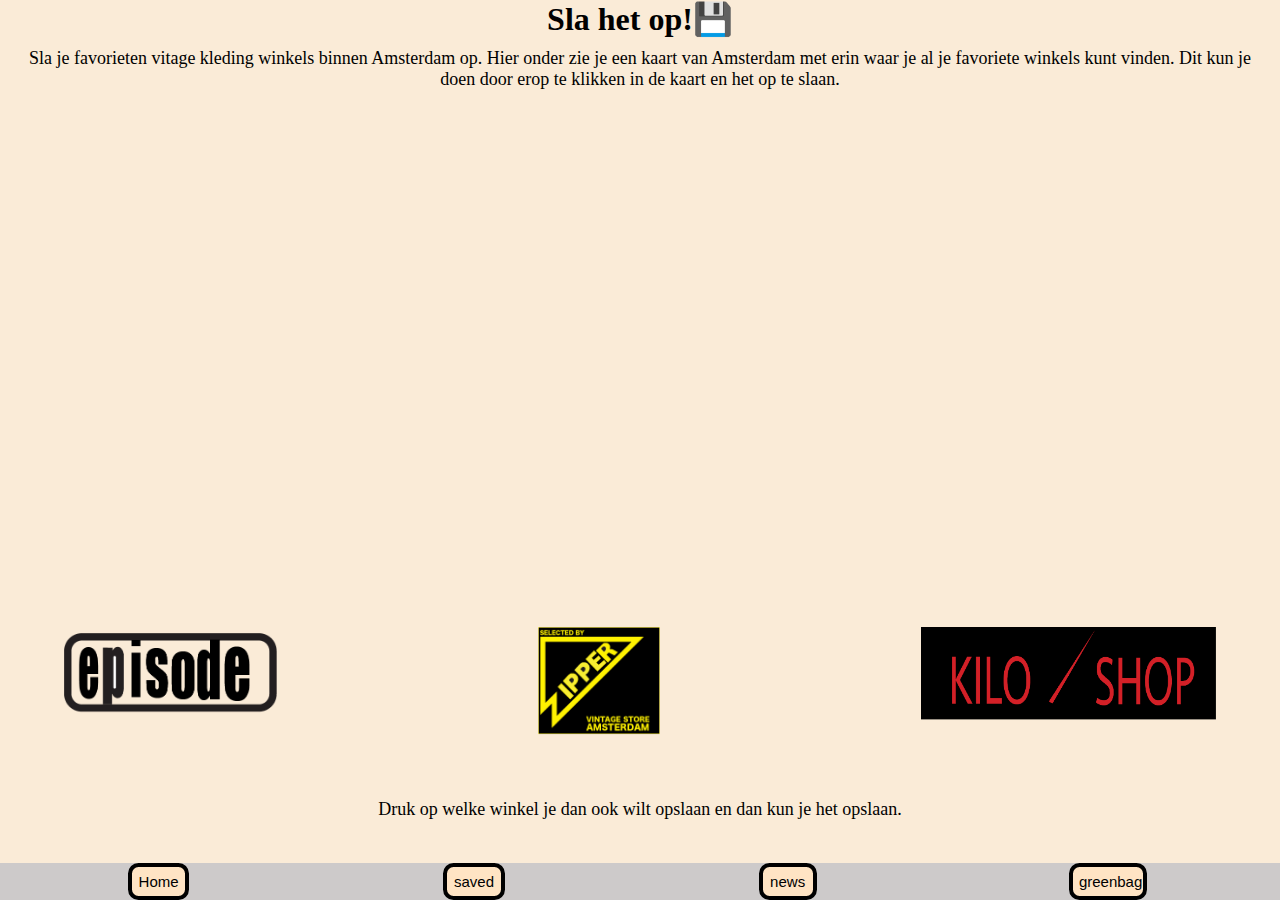
<file: index.html>
<!DOCTYPE html>
<html lang="nl">
<head>
    <meta charset="UTF-8">
    <meta name="viewport" content="width=device-width, initial-scale=1.0">
    <title>saved</title>
    <link rel="stylesheet" href="./stylesheet.css">
</head>
<body>
    <header>
        <h1>
            Sla het op!💾
        </h1>
    </header>
    <main>
    <p>
        Sla je favorieten vitage kleding winkels binnen Amsterdam
        op. Hier onder zie je een kaart van Amsterdam met 
        erin waar je al je favoriete winkels kunt vinden. Dit kun je doen 
        door erop te klikken in de kaart en het op te slaan.
    </p>
    <iframe src="https://www.google.com/maps/embed?pb=!1m16!1m12!1m3!1d19490.54542179053!2d4.869663454298834!3d52.36465041509948!2m3!1f0!2f0!3f0!3m2!1i1024!2i768!4f13.1!2m1!1sAmsterdam%20vintage%20stores!5e0!3m2!1snl!2snl!4v1706091513195!5m2!1snl!2snl" width="600" height="450" style="border:0;" allowfullscreen="" loading="lazy" referrerpolicy="no-referrer-when-downgrade"></iframe>
    <section class="logos">   
        <img class="logo" src="episode.png" alt="logo">
        <img class="logo" src="zipper.png" alt="logo">
        <img class="logo" src="Kiloshop.png" alt="logo">
    </section>

    <p>
        Druk op welke winkel je dan ook wilt 
        opslaan en dan kun je het opslaan.
    </p>
    </main>  
    <footer>
        <nav>
            <ul>
                <li><a href="ecodraad.html">Home</a></li>
                <li><a href="index.html">saved</a></li>  
                <li><a href="new.html">news</a></li>
                <li><a href="info.html">greenbag</a>  </li>
            </ul>
        </nav>
    </footer>
</body>
</html>
</file>
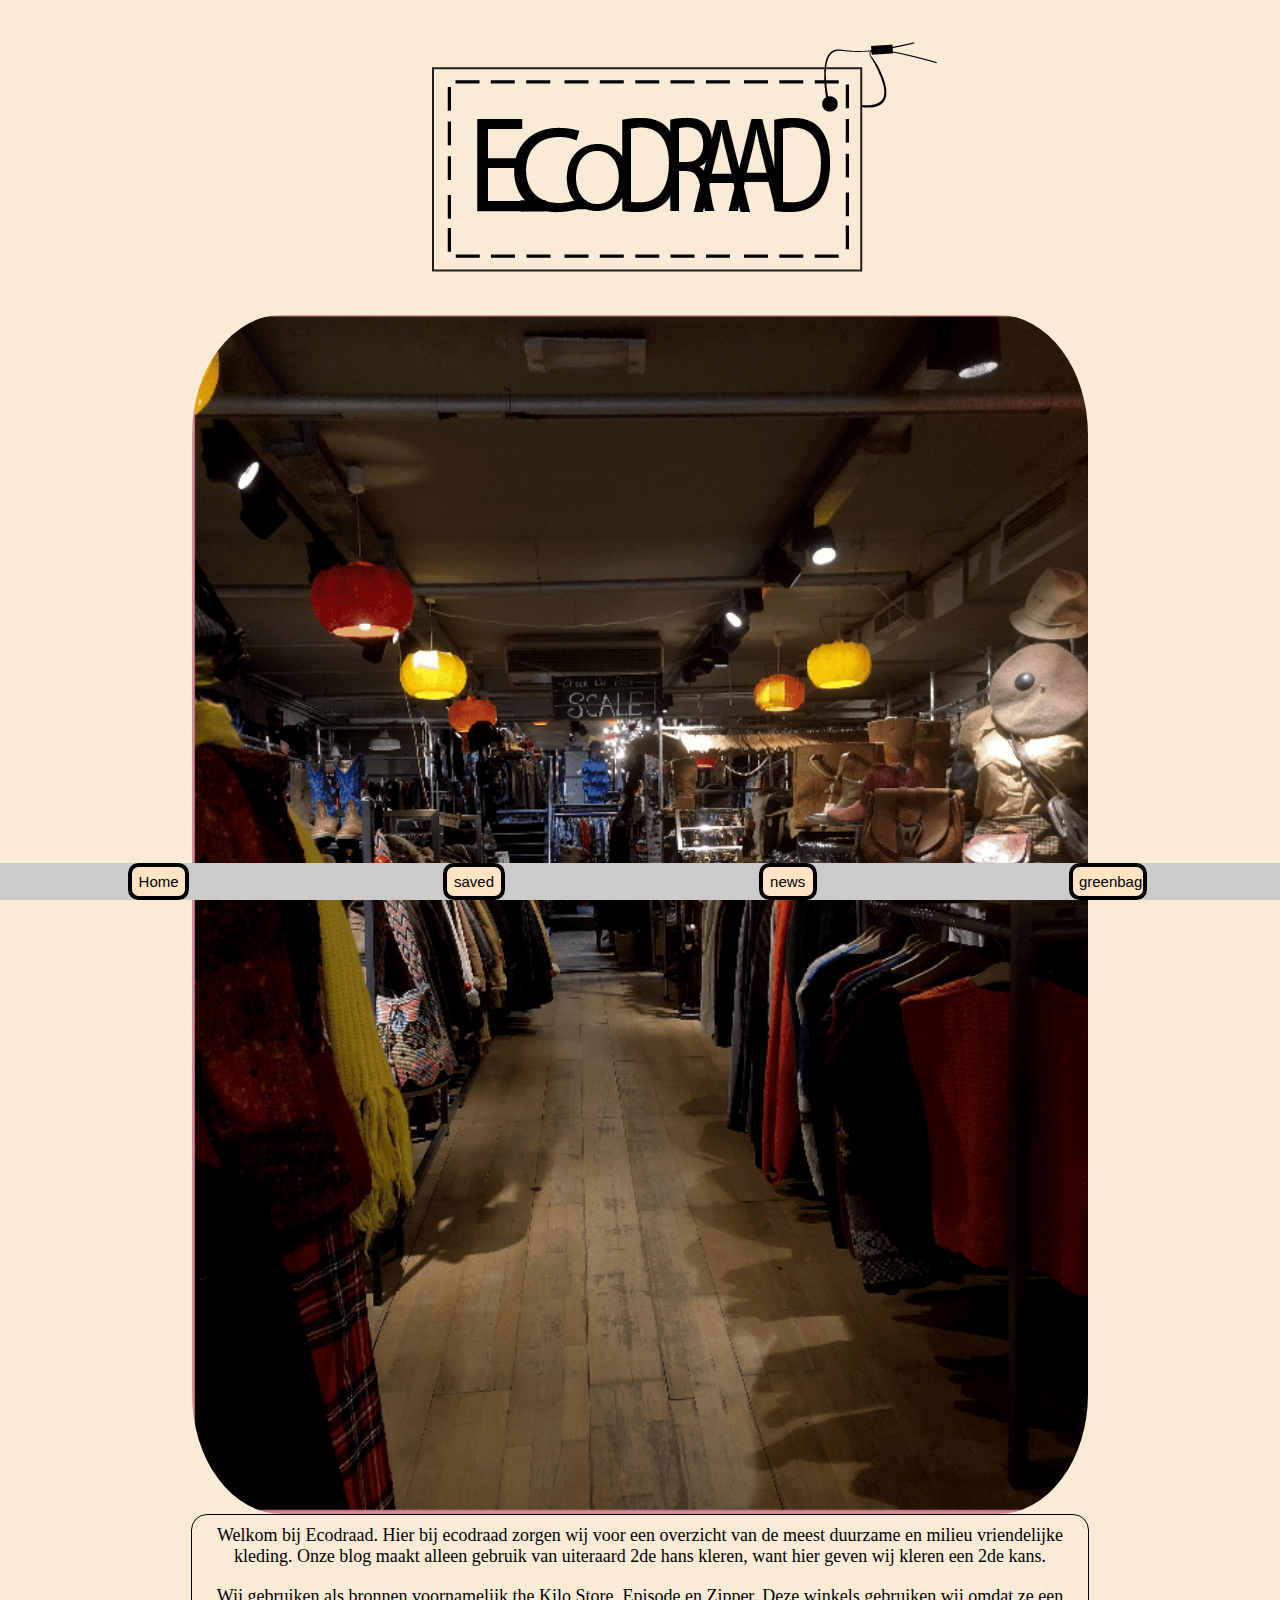
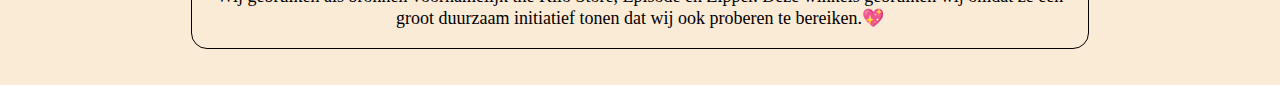
<file: ecodraad.html>
<!DOCTYPE html>
<html lang="nl">
<head>
    <meta charset="UTF-8">
    <meta name="viewport" content="width=device-width, initial-scale=1.0">
    <title>Ecodraad</title>
<link rel="stylesheet" href="./stylesheet.css">
</head>
<body>
    <h1>
        <img src="ecodraadlogo.png" alt="ecodraad logo">
    
    </h1>
    <div>
        <!--deze code komt van deze site https://www.w3schools.com/html/tryit.asp?filename=tryhtml_images_hackman-->
        <img class="pinguintje" src="img/pinguintje.png" alt="vintage winkel">
    </div>
    <main id="ecodraad">
        <p>
            Welkom bij Ecodraad. Hier bij ecodraad zorgen wij voor 
            een overzicht van de meest duurzame
            en milieu vriendelijke kleding. Onze blog maakt alleen gebruik van
            uiteraard 2de hans kleren,
            want hier geven wij kleren een 2de kans.
        </p>
        <p>Wij gebruiken als bronnen voornamelijk the Kilo Store, 
            Episode en Zipper. Deze winkels gebruiken wij
            omdat ze een groot duurzaam initiatief tonen dat wij 
            ook proberen te bereiken.💖
        </p>
       
    </main>
   
    <footer>
        <nav>
            <ul>
                <li><a href="ecodraad.html">Home</a></li>
                <li><a href="index.html">saved</a></li>  
                <li><a href="new.html">news</a></li>
                <li><a href="info.html">greenbag</a>  </li>
            </ul>
        </nav>
    </footer>
</body>
</html>
</file>
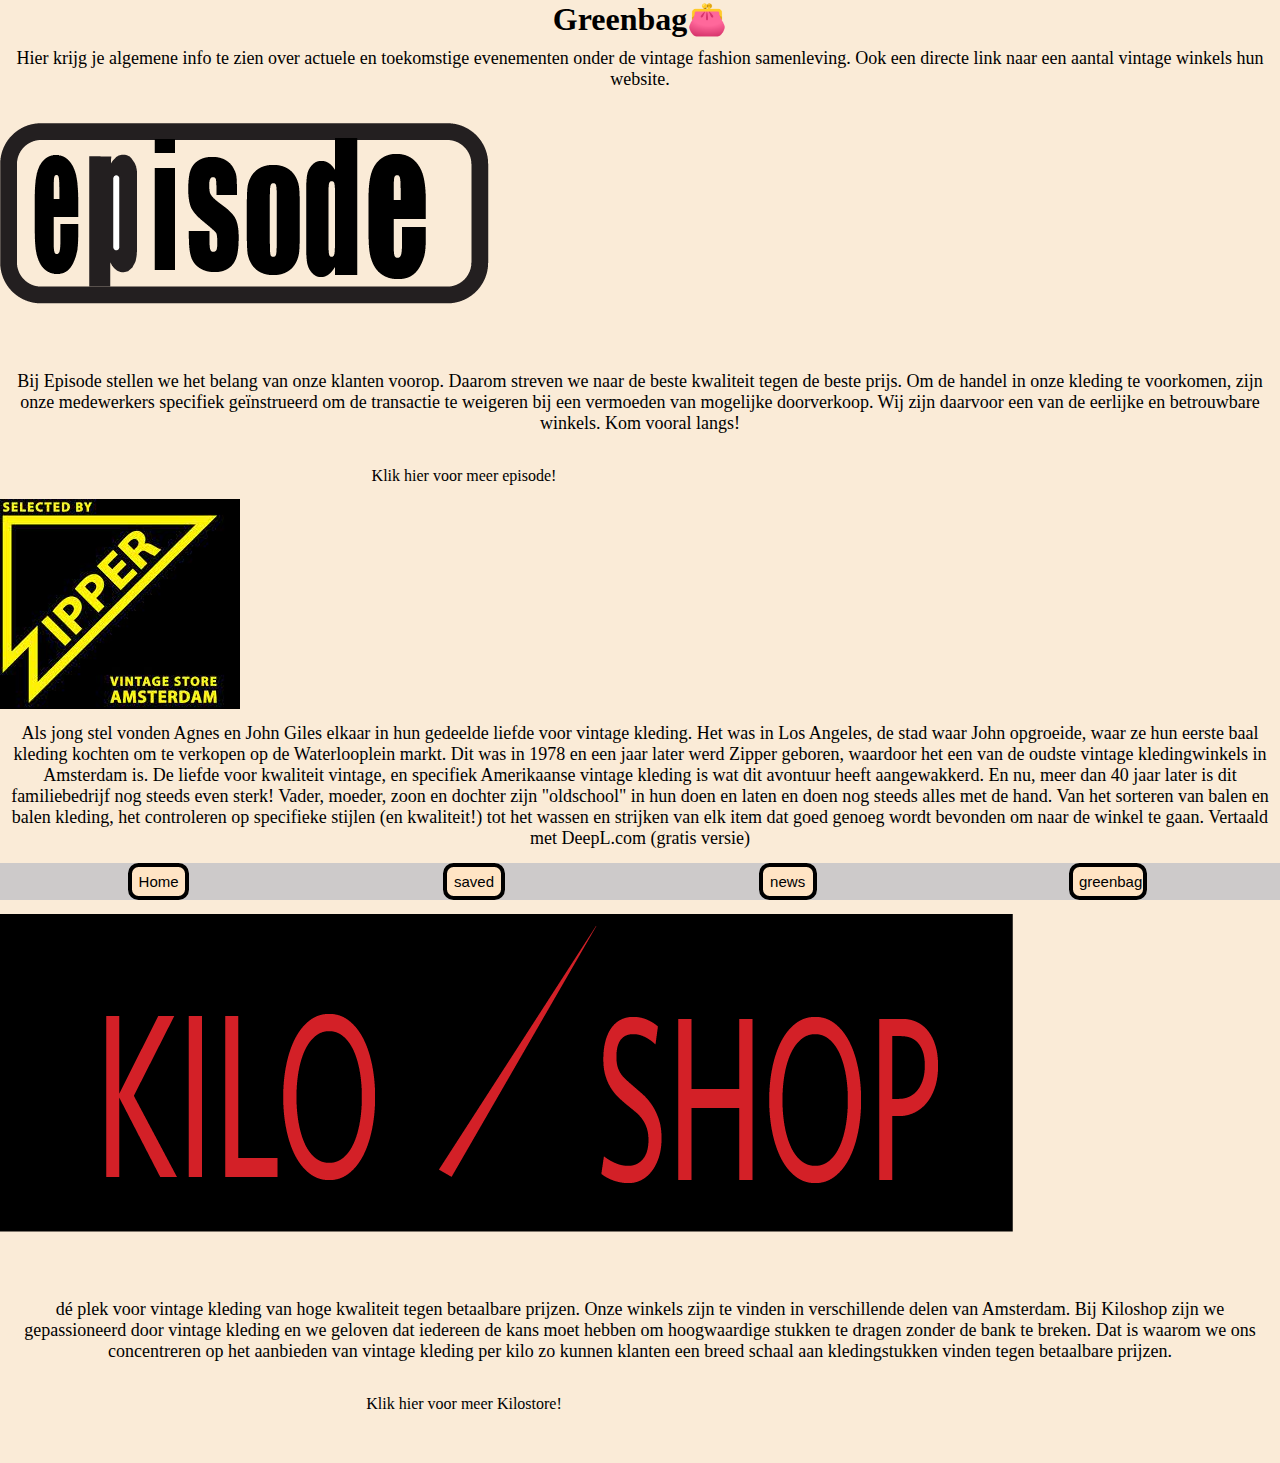
<file: info.html>
<!DOCTYPE html>
<html lang="nl">

<head>
    <meta charset="UTF-8">
    <meta name="viewport" content="width=device-width, initial-scale=1.0">
    <title>greenbag</title>
    <link rel="stylesheet" href="./stylesheet.css">
</head>

<body>
    <header>
        <h1>Greenbag👛</h1>
    </header>
    <main>
        <p>Hier krijg je algemene info te zien over
            actuele en toekomstige evenementen onder
            de vintage fashion samenleving. Ook een directe
            link naar een aantal vintage winkels hun website.
        </p>
        <section>
            <section class="episode">
            <img src="episode.png" alt="episodelogo"></section>
            <p>Bij Episode stellen we het belang van onze klanten voorop.
                 Daarom streven we naar de beste kwaliteit tegen de beste prijs.
                  Om de handel in onze kleding te voorkomen, zijn onze medewerkers 
                  specifiek geïnstrueerd om de transactie te weigeren bij een 
                  vermoeden van mogelijke doorverkoop. Wij zijn daarvoor een 
                  van de eerlijke en betrouwbare winkels.
                Kom vooral langs!</p>
            <a href="https://episode.eu/?lang=nl">Klik hier voor meer episode!</a>
        </section>

        <section class="zipper">
            <img src="zipper.jpeg" alt="zipper logo">
            <p> Als jong stel vonden Agnes en John Giles elkaar in
                hun gedeelde liefde voor vintage kleding. Het was in
                Los Angeles, de stad waar John opgroeide, waar ze hun
                eerste baal kleding kochten om te verkopen op de Waterlooplein
                markt. Dit was in 1978 en een jaar later werd Zipper geboren,
                waardoor het een van de oudste vintage kledingwinkels in Amsterdam
                is. De liefde voor kwaliteit vintage, en specifiek Amerikaanse vintage
                kleding is wat dit avontuur heeft aangewakkerd. En nu, meer dan 40 jaar
                later is dit familiebedrijf nog steeds even sterk!
                Vader, moeder, zoon en dochter zijn "oldschool" in hun doen en laten en doen
                nog steeds alles met de hand. Van het sorteren van balen en balen kleding, het
                 controleren op specifieke
                stijlen (en kwaliteit!) tot het wassen en strijken van elk item dat goed 
                genoeg wordt bevonden om naar
                de winkel te gaan.

                Vertaald met DeepL.com (gratis versie)</p>
            <a href="https://zippervintageclothing.com/">Klik hier voor meer zipper!</a>
        </section>
        <section>
            <img src="Kiloshop.png" alt="kilostore logo">
            <p>
                dé plek voor vintage kleding van hoge kwaliteit tegen betaalbare prijzen.
                Onze winkels zijn te vinden in verschillende delen van Amsterdam.
                Bij Kiloshop zijn we gepassioneerd door vintage kleding en we geloven
                dat iedereen de kans moet hebben om hoogwaardige stukken te dragen zonder de bank
                te breken. Dat is waarom we ons concentreren op het aanbieden van vintage kleding per
                kilo zo kunnen klanten een breed schaal aan kledingstukken vinden tegen betaalbare prijzen.
            </p>
            <a href="https://kilostore.nl/">Klik hier voor meer Kilostore!</a>
        </section>
    </main>
    <footer>
        <nav>
            <ul>
                <li><a href="ecodraad.html">Home</a></li>
                <li><a href="index.html">saved</a></li>  
                <li><a href="new.html">news</a></li>
                <li><a href="info.html">greenbag</a>  </li>
            </ul>
        </nav>
    </footer>
</body>

</html>
</file>
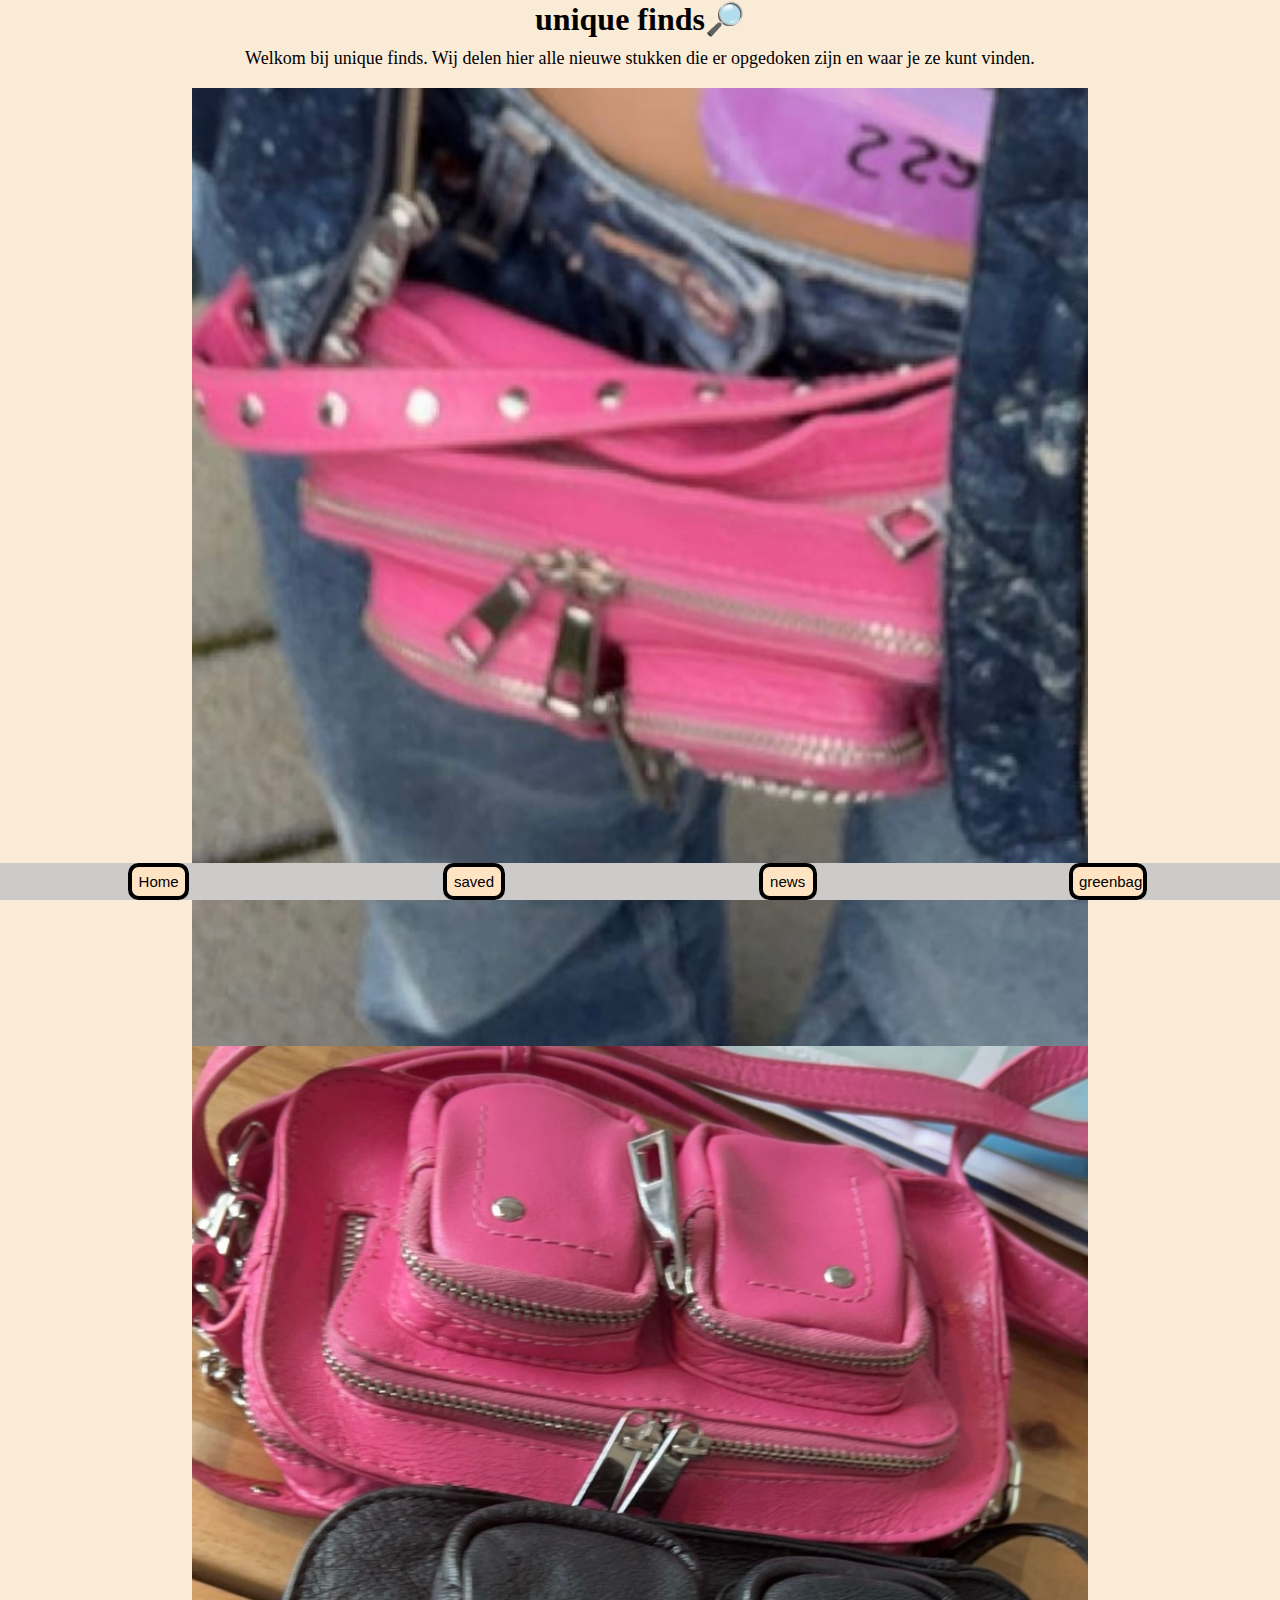
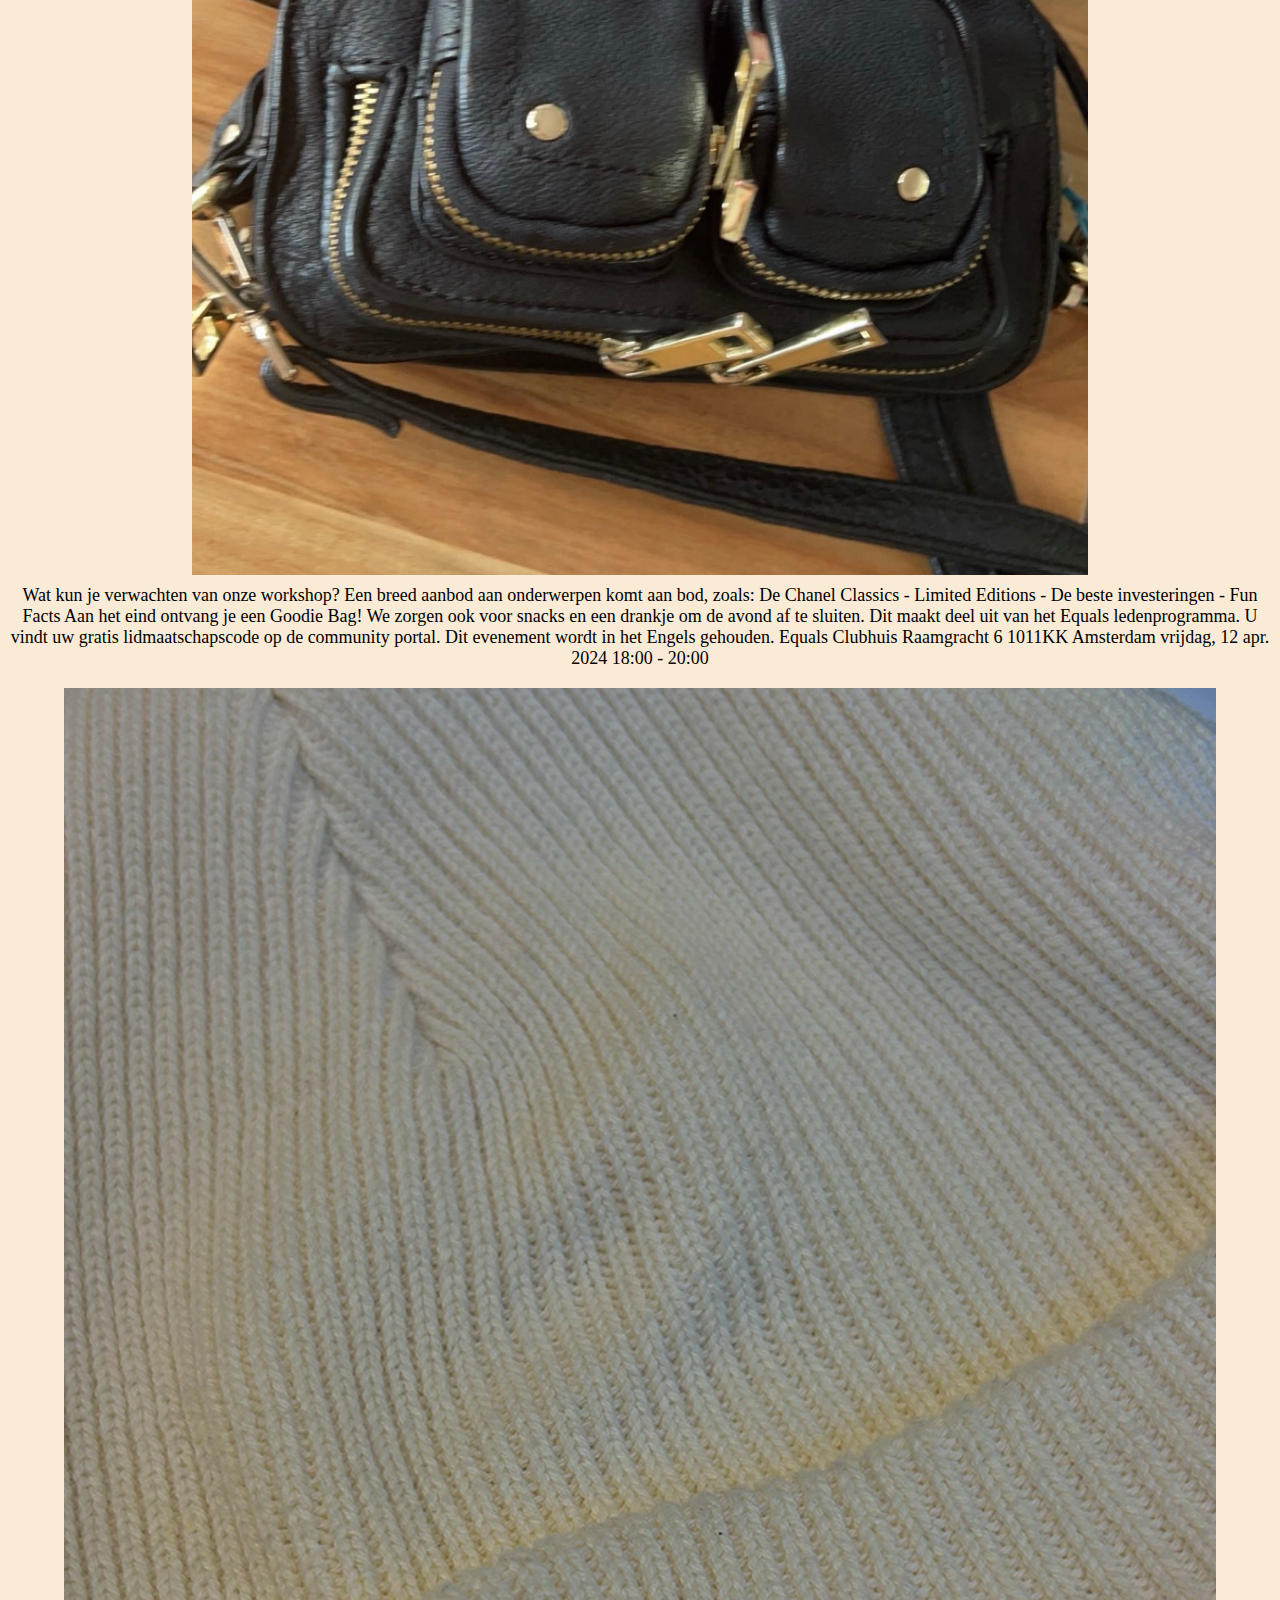
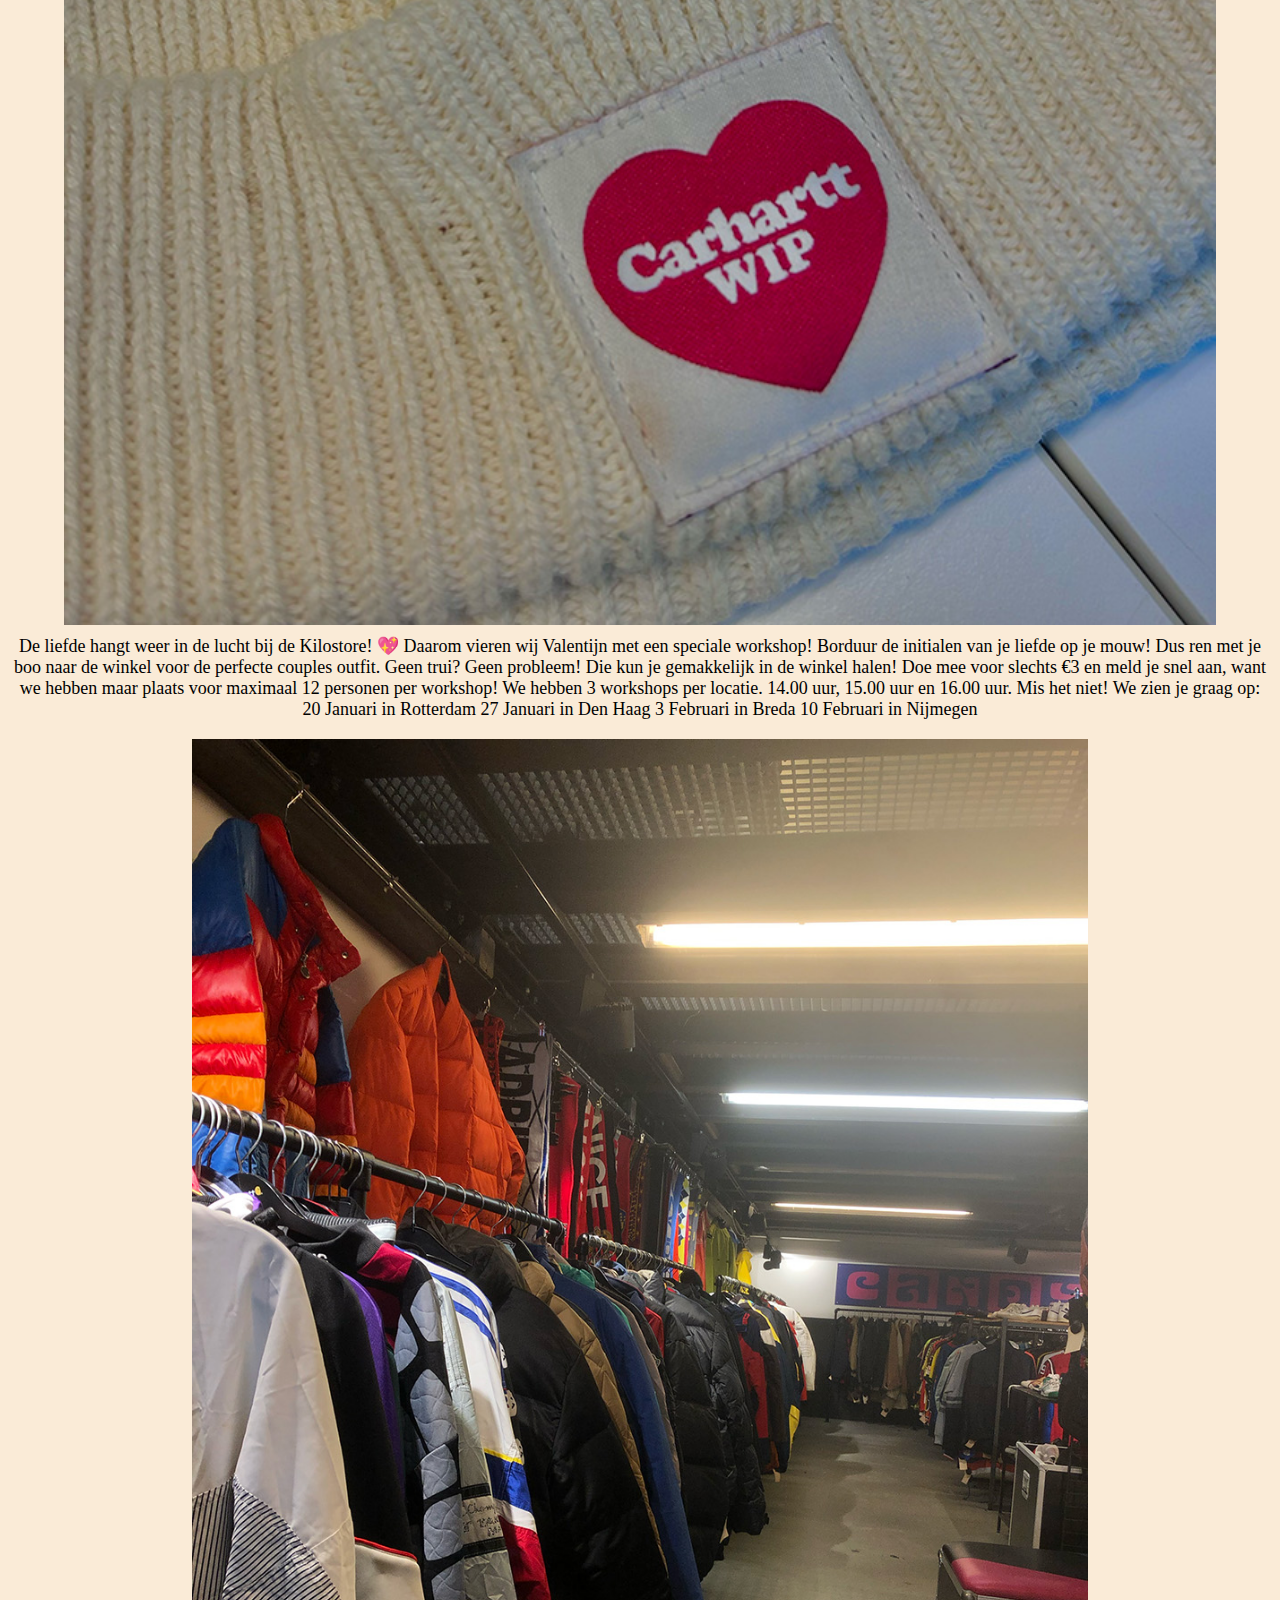
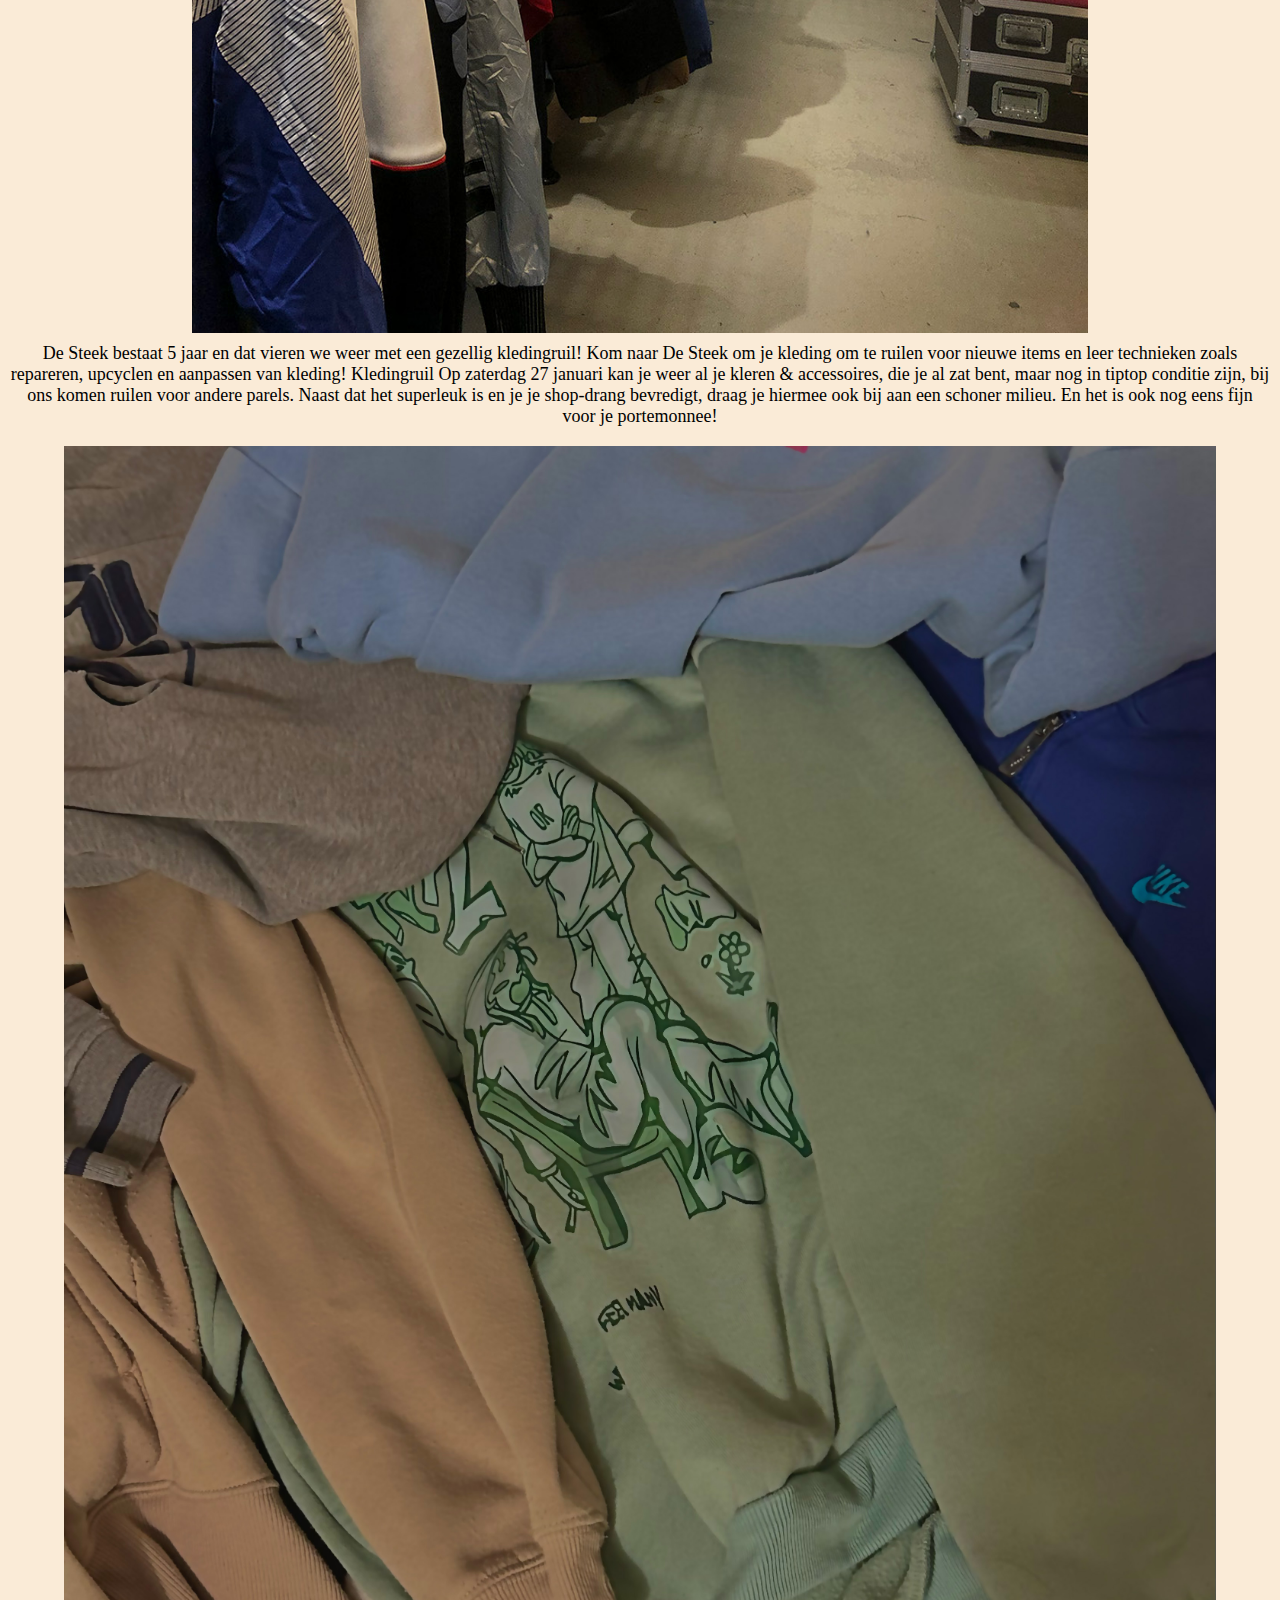
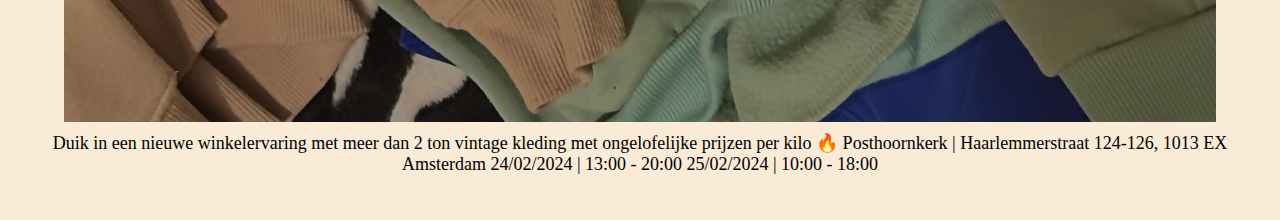
<file: new.html>
<!DOCTYPE html>
<html lang="nl">
<head>
    <meta charset="UTF-8">
    <meta name="viewport" content="width=device-width, initial-scale=1.0">
    <title>news</title>
    <link rel="stylesheet" href="./stylesheet.css">
</head>
<body>
    <header>
        <h1> unique finds🔎</h1>
    </header>
    <main>
        <p>Welkom bij unique finds.
            Wij delen hier alle nieuwe stukken die er opgedoken zijn
            en waar je ze kunt vinden. 
        </p>
        <img class="wannabe1" src="tess.JPG" alt="tes kleren foto">
        <img class="wannabe1" src="tastess.jpg" alt="tess haar tas foto">
        <p> Wat kun je verwachten van onze workshop?
            Een breed aanbod aan onderwerpen komt aan bod, zoals:
            De Chanel Classics - Limited 
            Editions - De beste investeringen - Fun Facts
            Aan het eind ontvang je een Goodie Bag! We zorgen 
            ook voor snacks en een drankje om de avond af te sluiten.
             Dit maakt deel uit van het Equals ledenprogramma. U vindt 
             uw gratis lidmaatschapscode op de community portal. Dit evenement
             wordt in het Engels gehouden.
            Equals Clubhuis
            Raamgracht 6 1011KK Amsterdam
            vrijdag, 12 apr. 2024 18:00 - 20:00
            </p>
        <img class="lovemuts" src="mutsnieuw.jpg" alt="kleren foto">
        <p>De liefde hangt weer in de lucht bij de Kilostore! 
            💖 Daarom vieren wij Valentijn met een speciale workshop!
             Borduur de initialen van je liefde op je mouw!
             Dus ren met je boo naar de winkel voor de perfecte couples outfit. 
             Geen trui? Geen probleem! Die kun je gemakkelijk in de winkel halen! 

            Doe mee voor slechts €3 en meld je snel aan, 
            want we hebben maar plaats voor maximaal 12 personen per workshop!
            We hebben 3 workshops per locatie. 14.00 uur, 15.00 uur en 16.00 uur.
             Mis het niet!
            
            We zien je graag op:
            20 Januari in Rotterdam
            27 Januari in Den Haag
            3 Februari in Breda
            10 Februari in Nijmegen</p>
        <img class="wannabe1" src="kleren.jpg" alt="kleren foto">
        <p>De Steek bestaat 5 jaar en dat vieren we 
            weer met een gezellig kledingruil! Kom 
            naar De Steek om je kleding om te ruilen 
            voor nieuwe items en leer technieken zoals 
            repareren, upcyclen en aanpassen van kleding!
            Kledingruil
            Op zaterdag 27 januari kan je weer al je 
            kleren & accessoires, die je al zat bent, 
            maar nog in tiptop conditie zijn, bij ons 
            komen ruilen voor andere parels. Naast dat 
            het superleuk is en je je shop-drang 
            bevredigt, draag je hiermee ook bij aan 
            een schoner milieu. En het is ook nog eens
             fijn voor je portemonnee!</p>
        <img class="wannabe4" src="mijnkleren.jpg" alt="kleren foto">
        <p> Duik in een nieuwe winkelervaring 
            met meer dan 2 ton vintage kleding 
            met ongelofelijke prijzen per kilo 🔥
            Posthoornkerk | Haarlemmerstraat 124-126, 1013 EX Amsterdam
            24/02/2024 | 13:00 - 20:00
            25/02/2024 | 10:00 - 18:00</p>
    </main>
    <footer>
        <nav>
            <ul>
                <li><a href="ecodraad.html">Home</a></li>
                <li><a href="index.html">saved</a></li>  
                <li><a href="new.html">news</a></li>
                <li><a href="info.html">greenbag</a>  </li>
            </ul>
        </nav>
    </footer>
</body>
</html>
</file>
<file: stylesheet.css>
* {
    padding: 0;
    margin: 0;
    max-width: 100%;
}
body {
    background-color: antiquewhite;
    margin-bottom: 36px;
}
#ecodraad {
        margin: 0 auto;
        width: 70%;
        text-align: center;
        border-radius: 1rem;
        border: 1px solid;
    }
 nav ul {
        display: flex;
        align-items: flex-end;
        justify-content: space-around;
        background-color: rgb(205, 202, 202);
        padding: 0%;
    }

.pinguintje {
    display: flex;
    margin: 0 auto;
    width: 70%;
    height: 50%;
    border-radius: 10%;
}

.button,
nav a {
    font-size: 15px;
    padding: 0.39em;
    font-family: arial;
    color: black;
    border: 4px solid black;
    border-radius: 0.7em;
    text-decoration: none;
    background-color: bisque;
}
.button:hover,
nav a:hover {
    background: black;
    color: black ;
    border-color: beige;
    /*transform translateY(-0.5em);*/
}

p {
    font-size: large;
    margin: 10px;
    text-align: center;
    padding-bottom: 0.5em;
}
.wannabe1, .wannabe3, .lovemuts, .wannabe4{
    display: block;
    margin: 0 auto; 
}
.wannabe4, .lovemuts{
    width: 90%;
}
.wannabe1{
    width: 70%;
    height: 60%;  
}
.lovemuts{
    height: 50%;   
}
.wannabe3{
    width: 50%;
    height: 70%;    
}
.wannabe4{
    height: 80%; 

}
ul {
    list-style-type: none;
    margin: 0;
    padding: 0;
    overflow: hidden;
    background-color: #333;
    position: fixed;
    bottom: 0;
    width: 100%;
  }
h1 {
    text-align: center;
    font-family: 'Franklin Gothic Medium';
}

li a:hover:not(.active) {
    background-color: #111;
  }

a {
    display: block;
    color: black;
    text-align: center;
    padding: 14px 16px;
    text-decoration: none;
    width: 70%;
    height: 5%;
    justify-content: center;
    align-items: center;
}

.logos{
    display: flex;
    justify-content: center;
    justify-content: space-between;
    margin: 5vw;
}

.logo{
    max-height: 12vh;
    max-width: 35vw;
}
</file>
